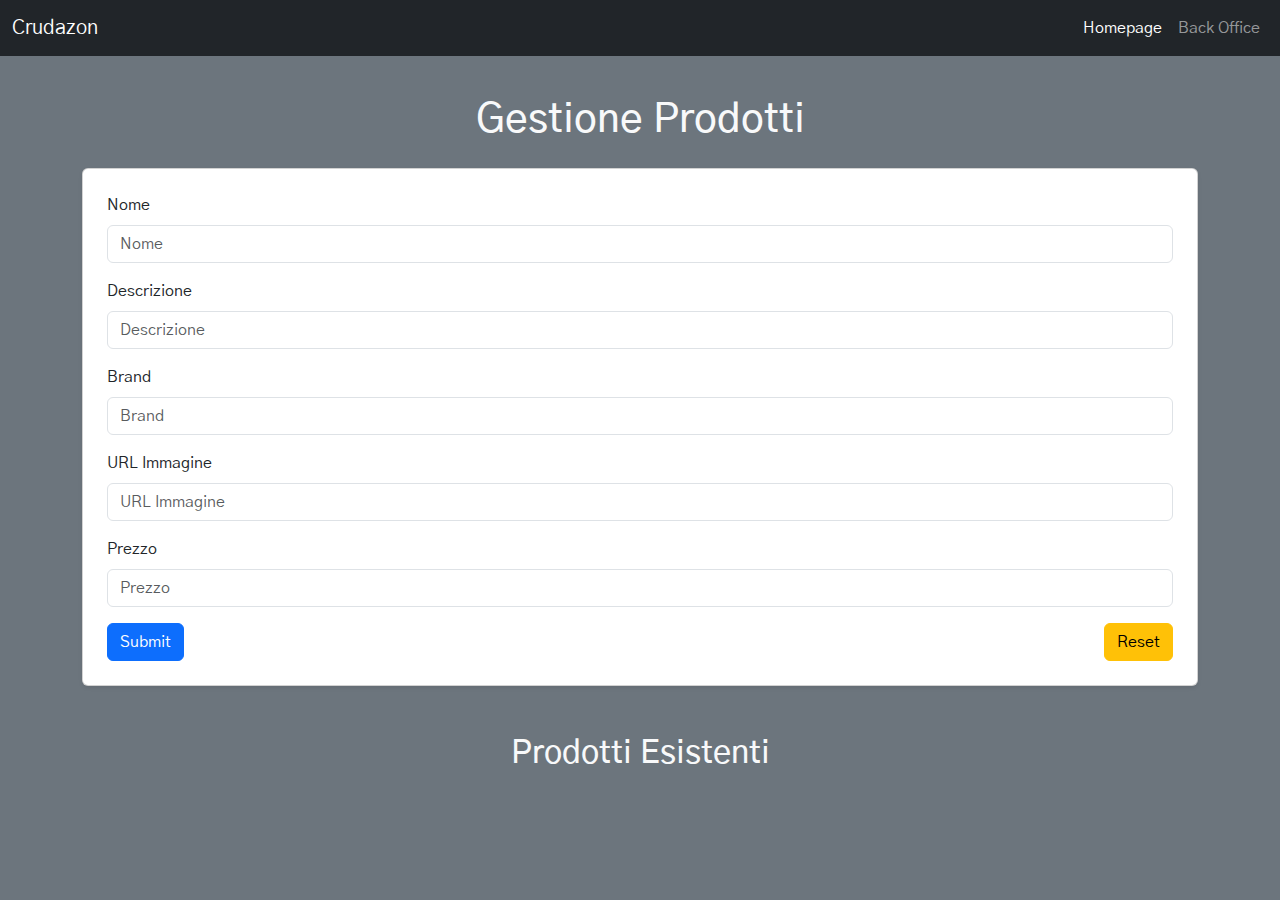
<file: U2-S3-D5-progetto/backoffice.html>
<!DOCTYPE html>
<html lang="it">
  <head>
    <meta charset="UTF-8" />
    <meta name="viewport" content="width=device-width, initial-scale=1.0" />
    <title>U2-S3-D5-progetto</title>
    <link
      href="https://cdn.jsdelivr.net/npm/bootstrap@5.3.3/dist/css/bootstrap.min.css"
      rel="stylesheet"
      integrity="sha384-QWTKZyjpPEjISv5WaRU9OFeRpok6YctnYmDr5pNlyT2bRjXh0JMhjY6hW+ALEwIH"
      crossorigin="anonymous"
    />
    <link rel="preconnect" href="https://fonts.googleapis.com" />
    <link rel="preconnect" href="https://fonts.gstatic.com" crossorigin />
    <link href="https://fonts.googleapis.com/css2?family=Gothic+A1&display=swap" rel="stylesheet" />
    <link rel="stylesheet" href="./assets/css/style.css" />
  </head>

  <body class="bg-secondary">
    <nav class="navbar navbar-expand-lg navbar-dark bg-dark fixed-top">
      <div class="container-fluid">
        <a class="navbar-brand" href="index.html">Crudazon</a>
        <button
          class="navbar-toggler"
          type="button"
          data-bs-toggle="collapse"
          data-bs-target="#navbarNav"
          aria-controls="navbarNav"
          aria-expanded="false"
          aria-label="Toggle navigation"
        >
          <span class="navbar-toggler-icon"></span>
        </button>
        <div class="collapse navbar-collapse" id="navbarNav">
          <ul class="navbar-nav ms-auto">
            <li class="nav-item">
              <a class="nav-link active" aria-current="page" href="index.html">Homepage</a>
            </li>
            <li class="nav-item">
              <a class="nav-link" href="backoffice.html">Back Office</a>
            </li>
          </ul>
        </div>
      </div>
    </nav>
    <div class="container pt-5">
      <h1 class="text-center text-light mt-5">Gestione Prodotti</h1>
      <div class="card p-4 mt-4 shadow-sm">
        <form id="productForm">
          <div class="mb-3">
            <label for="name" class="form-label">Nome</label>
            <input type="text" id="name" class="form-control" placeholder="Nome" required />
          </div>
          <div class="mb-3">
            <label for="description" class="form-label">Descrizione</label>
            <input type="text" id="description" class="form-control" placeholder="Descrizione" required />
          </div>
          <div class="mb-3">
            <label for="brand" class="form-label">Brand</label>
            <input type="text" id="brand" class="form-control" placeholder="Brand" required />
          </div>
          <div class="mb-3">
            <label for="imageUrl" class="form-label">URL Immagine</label>
            <input type="url" id="imageUrl" class="form-control" placeholder="URL Immagine" required />
          </div>
          <div class="mb-3">
            <label for="price" class="form-label">Prezzo</label>
            <input type="number" id="price" class="form-control" placeholder="Prezzo" required />
          </div>
          <div class="d-flex justify-content-between">
            <button type="submit" id="submitBtn" class="btn btn-primary">Submit</button>
            <button type="button" id="resetBtn" class="btn btn-warning">Reset</button>
          </div>
        </form>
      </div>

      <h2 class="text-center text-light mt-5">Prodotti Esistenti</h2>
      <div id="productList" class="row row-cols-1 row-cols-md-3 g-4 my-5"></div>
    </div>
    <script
      src="https://cdn.jsdelivr.net/npm/bootstrap@5.3.3/dist/js/bootstrap.bundle.min.js"
      integrity="sha384-YvpcrYf0tY3lHB60NNkmXc5s9fDVZLESaAA55NDzOxhy9GkcIdslK1eN7N6jIeHz"
      crossorigin="anonymous"
    ></script>

    <script src="./assets/js/backoffice.js"></script>
  </body>
</html>
</file>
<file: U2-S3-D5-progetto/assets/css/style.css>
.gothic-a1-regular {
  font-family: "Gothic A1", sans-serif;
  font-weight: 400;
  font-style: normal;
}
body {
  font-family: "Gothic A1", sans-serif;
}
</file>
